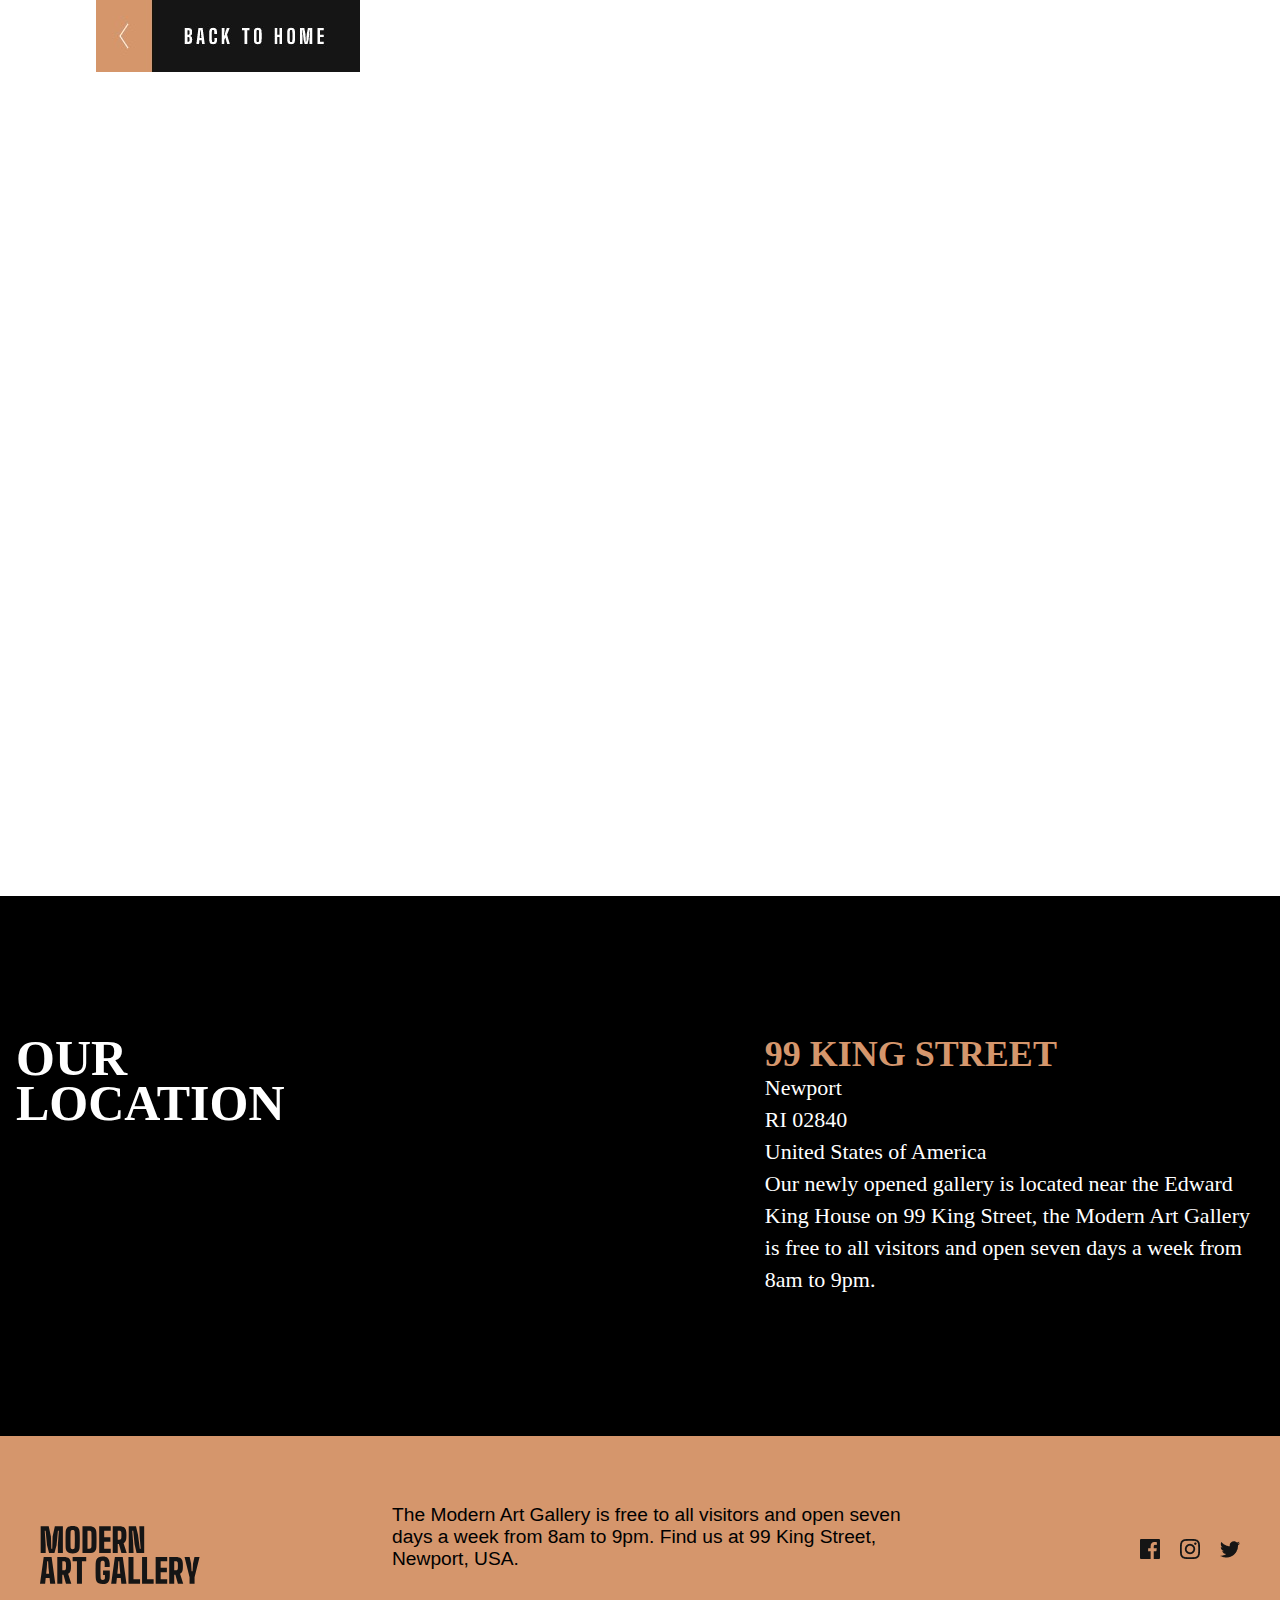
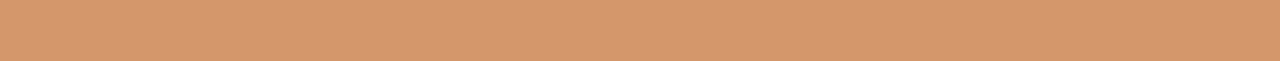
<file: map.html>
<!DOCTYPE html>
<html lang="en">
  <head>
    <meta charset="UTF-8" />
    <meta name="viewport" content="width=device-width, initial-scale=1.0" />
    <title>Document</title>
    <link rel="stylesheet" href="map.css" />
  </head>
  <body>
    <div class="container">
      <iframe
      src="https://www.google.com/maps/embed?pb=!1m18!1m12!1m3!1d3888.6020302889037!2d77.60945357436432!3d12.933280587378556!2m3!1f0!2f0!3f0!3m2!1i1024!2i768!4f13.1!3m3!1m2!1s0x3bae151947c69de7%3A0xf2b320fefa7ffb8c!2sMountBlue%20Technologies%20Private%20Limited!5e0!3m2!1sen!2sin!4v1699934559689!5m2!1sen!2sin"
      width="100%"
      height="100%"
      style="border: 0"
      allowfullscreen=""
      loading="lazy"
      referrerpolicy="no-referrer-when-downgrade"
      ></iframe>
      <div>
        <a href="./index.html">
          <img class="btn-arrow" src="./imgs/button3.jpeg" alt="" />
        </a>
      </div>
    </div>

    <div class="black-background">
      <div class="flex-container">
        <h1 class="single-text">OUR LOCATION</h1>
        <div class="three-text">
          <h2>99 King Street</h2>
          <p>
            Newport<br />
            RI 02840<br />
            United States of America
          </p>
          <p>
            Our newly opened gallery is located near the Edward King House on 99
            King Street, the Modern Art Gallery is free to all visitors and open
            seven days a week from 8am to 9pm.
          </p>
        </div>
      </div>
    </div>
    <footer class="footer">
      <div class="f-head">
        <img src="./imgs/BackModern.svg" alt="" />
      </div>
      <div class="f-mid">
        The Modern Art Gallery is free to all visitors and open seven days a
        week from 8am to 9pm. Find us at 99 King Street, Newport, USA.
      </div>
      <div class="f-bot"></div>
    </footer>
  </body>
</html>
</file>
<file: map.css>
* {
  box-sizing: border-box;
  margin: 0;
  padding: 0;
}
body {
  margin: 0;
  padding: 0;
  width: 100%;
}
.container {
  position: relative;
  width: 100%;
  height: 70vw;
  overflow: hidden;
}

#map {
  height: 100vh;
  width: 100%;
  position: relative;
}

.btn-arrow {
  margin-left: 6rem;
  top: 0rem;
  position: absolute;
}

.btn-arrow:hover {
  content: url(./imgs/button4.jpeg);
}

body {
  margin: 0;
  font-family: Arial, sans-serif;
}

.black-background {
  background-color: black;
  width: 100%;
  height: 60vh;
  display: flex;
  justify-content: center;
  align-items: center;
  color: white;
}

.flex-container {
  display: flex;
  justify-content: space-between;
  padding: 1rem;
  width: 100%;
}

.flex-container h1 {
  width: 350px;
  color: var(--White, #fff);
  font-family: Big Shoulders Display;
  font-size: 50px;
  font-style: normal;
  font-weight: 900;
  line-height: 45px; /* 90% */
  text-transform: uppercase;
}

.three-text {
  width: 40%;
  height: 100%;
}
.three-text h2 {
  color: var(--Gold, #d5966c);
  font-family: Big Shoulders Display;
  font-size: 36px;
  font-style: normal;
  font-weight: 900;
  line-height: 36px; /* 100% */
  text-transform: uppercase;
}

.three-text p {
  width: 100%;
  color: var(--White, #fff);
  font-feature-settings: "clig" off, "liga" off;
  font-family: Outfit;
  font-size: 22px;
  font-style: normal;
  font-weight: 300;
  line-height: 32px;
}

.footer {
  display: flex;
  width: 100%;
  height: 25vh;
  background: var(--Gold, #d5966c);
  align-items: center;
  justify-content: space-around;
}

.f-head {
  background-repeat: no-repeat;
  height: 20%;
  width: 20%;
}

.f-mid {
  margin-left: 1rem;
  display: flex;
  height: 40%;
  width: 40%;
  color: black;
  font-size: 1.2rem;
}

.f-bot {
  display: flex;
  height: 20%;
  width: 20%;
  background-image: url("./imgs/Group\ 9_1.png");
  background-repeat: no-repeat;
  background-position: right;
}

@media (max-width: 900px) {
  .container {
    height: 50vh;
  }
  .black-background {
    height: 30vh;
    box-sizing: border-box;
  }

  .footer {
    height: 20vh;
  }
}

@media (max-width: 764px) {
  .container {
    height: 80vh;
  }
  .black-background {
    height: 70vh;
    box-sizing: border-box;
    justify-content: center;
    width: 100%;
  }
  .flex-container {
    padding: 0;
    height: 100%;
    display: flex;
    flex-direction: column;
    width: 100%;
    padding: 5%;
  }
  .three-text {
    width: 100%;
    display: flex;
    flex-direction: column;
    justify-content: space-evenly;
  }

  .footer {
    height: 40vh;
    display: flex;
    flex-direction: column;
    align-items: flex-start;
    padding: 5%;
    justify-content: space-around;
  }

  .btn-arrow {
    margin: 0;
  }
  .f-head {
    width: 100%;
  }
  .f-mid {
    width: 100%;
    font-size: 16px;
    font-style: normal;
    margin: 0;
    align-items: center;
    justify-content: space-between;
  }
  .f-bot {
    width: 100%;
    background-position: left;
  }
}
</file>
